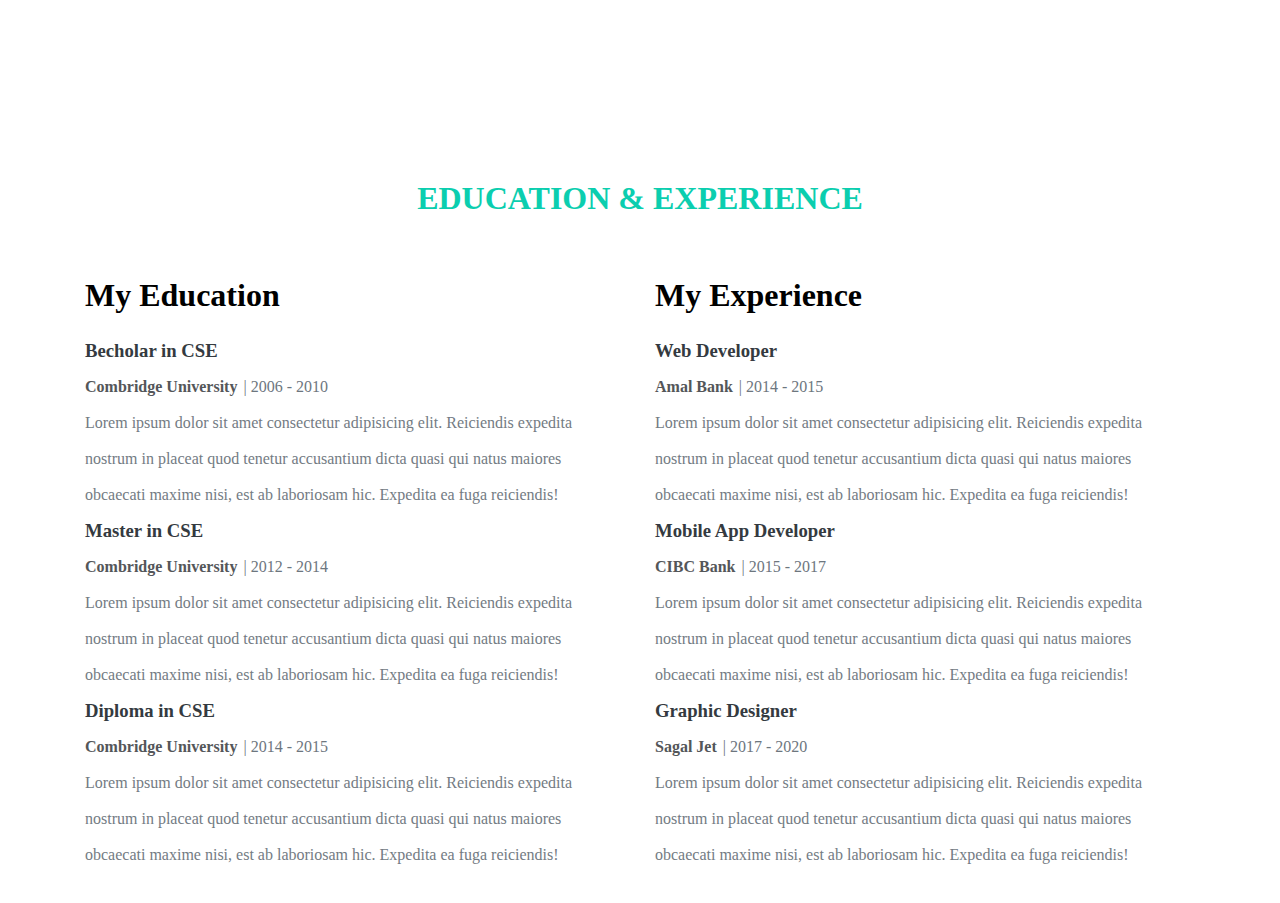
<file: gridtest.html>
<!DOCTYPE html>
<html lang="en">
<head>
    <meta charset="UTF-8">
    <meta name="viewport" content="width=device-width, initial-scale=1.0">
    <title>Document</title>
    <link rel="stylesheet" href="gridtest.css">
</head>
<body>
    <div class="container">
      <h1 class="edex-title">EDUCATION & EXPERIENCE</h1>
        <div class="grid">
        
  <!-- EDUCTION -->
   <div class="eduction">
  <div class="ed-info">
        <h1 class="ed-title">My Education</h1>
        <h3>Becholar in CSE</h3>
        <div class="graduation">
        <div class="univer">
         <h4>Combridge University</h4>
         </div>
         <div class="date">
           <span>| 2006 - 2010</span>
         </div>
         </div>
         <p>Lorem ipsum dolor sit amet consectetur adipisicing elit. Reiciendis expedita nostrum in placeat quod tenetur accusantium dicta quasi qui natus maiores obcaecati maxime nisi, est ab laboriosam hic. Expedita ea fuga reiciendis!</p>
   </div>
   <div class="eduction">
  <div class="ed-info">
        
        <h3>Master in CSE</h3>
        <div class="graduation">
        <div class="univer">
         <h4>Combridge University</h4>
         </div>
         <div class="date">
           <span> | 2012 - 2014</span>
         </div>
         </div>
         <p>Lorem ipsum dolor sit amet consectetur adipisicing elit. Reiciendis expedita nostrum in placeat quod tenetur accusantium dicta quasi qui natus maiores obcaecati maxime nisi, est ab laboriosam hic. Expedita ea fuga reiciendis!</p>
   </div>
   
</div>
<div class="eduction">
  <div class="ed-info">
        
        <h3>Diploma in CSE</h3>
        <div class="graduation">
        <div class="univer">
         <h4>Combridge University</h4>
         </div>
         <div class="date">
           <span> | 2014 - 2015</span>
         </div>
         </div>
         <p>Lorem ipsum dolor sit amet consectetur adipisicing elit. Reiciendis expedita nostrum in placeat quod tenetur accusantium dicta quasi qui natus maiores obcaecati maxime nisi, est ab laboriosam hic. Expedita ea fuga reiciendis!</p>
   </div>
   
</div>


</div>

   <!-- EXPERIENCE -->

 <div class="experience">
<div class="ex-info">
        <h1 class="ex-title">My Experience</h1>
    
        <h3>Web Developer</h3>
          <div class="exp">
        <div class="com">
         <h4>Amal Bank</h4>
         </div>
         <div class="date">
           <span> | 2014 - 2015</span>
         </div>
         </div>
         <p>Lorem ipsum dolor sit amet consectetur adipisicing elit. Reiciendis expedita nostrum in placeat quod tenetur accusantium dicta quasi qui natus maiores obcaecati maxime nisi, est ab laboriosam hic. Expedita ea fuga reiciendis!</p>

</div>

 


 <div class="experience">

      <div class="ex-info">
        <h3>Mobile App Developer</h3>
        <div class="exp">
        <div class="com">
         <h4>CIBC Bank</h4>
         </div>
         <div class="date">
           <span> | 2015 - 2017</span>
         </div>
         </div>
         <p>Lorem ipsum dolor sit amet consectetur adipisicing elit. Reiciendis expedita nostrum in placeat quod tenetur accusantium dicta quasi qui natus maiores obcaecati maxime nisi, est ab laboriosam hic. Expedita ea fuga reiciendis!</p>

</div>

 </div>

 <div class="experience">

      <div class="ex-info">
        <h3>Graphic Designer</h3>
        <div class="exp">
        <div class="com">
         <h4>Sagal Jet</h4>
         </div>
         <div class="date">
           <span> | 2017 - 2020</span>
         </div>
        </div>
         <p>Lorem ipsum dolor sit amet consectetur adipisicing elit. Reiciendis expedita nostrum in placeat quod tenetur accusantium dicta quasi qui natus maiores obcaecati maxime nisi, est ab laboriosam hic. Expedita ea fuga reiciendis!</p>

</div>

 </div>




</div>


    </div>
</body>
</html>
</file>
<file: gridtest.css>
*{
    margin: 0;
    padding: 0;
    box-sizing: border-box;
}

.container{
    max-width: 1170px;
    margin: 0 auto;
 
}


.grid{
    display: grid;
   grid-template-columns: repeat(2,1fr);
   gap: 30px;
   padding: 30px;

   
  
}

.ed-info{
    width: 100%;
    display: grid;
    grid-column: 1/span 1;
    
  
}

.ex-info{
    /* background-color: rgb(218, 17, 17); */
   width: 100%;
     display: grid;
    grid-column: 2/span 2;
    
}

.eduction{
    line-height: 36px;
}

.experience{
    line-height: 36px;
}
/* 
.univer{
    display: flex;
  flex-direction: row;
}

.date{
    display: flex;
   flex-direction: row;
} */

.graduation{
    display: flex;
     gap:6px
}

.exp{
    display: flex;
    gap:6px
}

.edex-title{
    text-align: center;
    margin-top: 180px;
    color: #0bceaf;
    font-weight: 700;
   
}

.ed-title , .ex-title{
    margin-top: 30px;
    margin-bottom: 20px;
}
h3{
    color: #343a40;
}
h4{
    color: #545659;
}
span{
    color: #6d767e;
    font-weight: 400;
}
p{
    color: #737b83;
}
</file>
